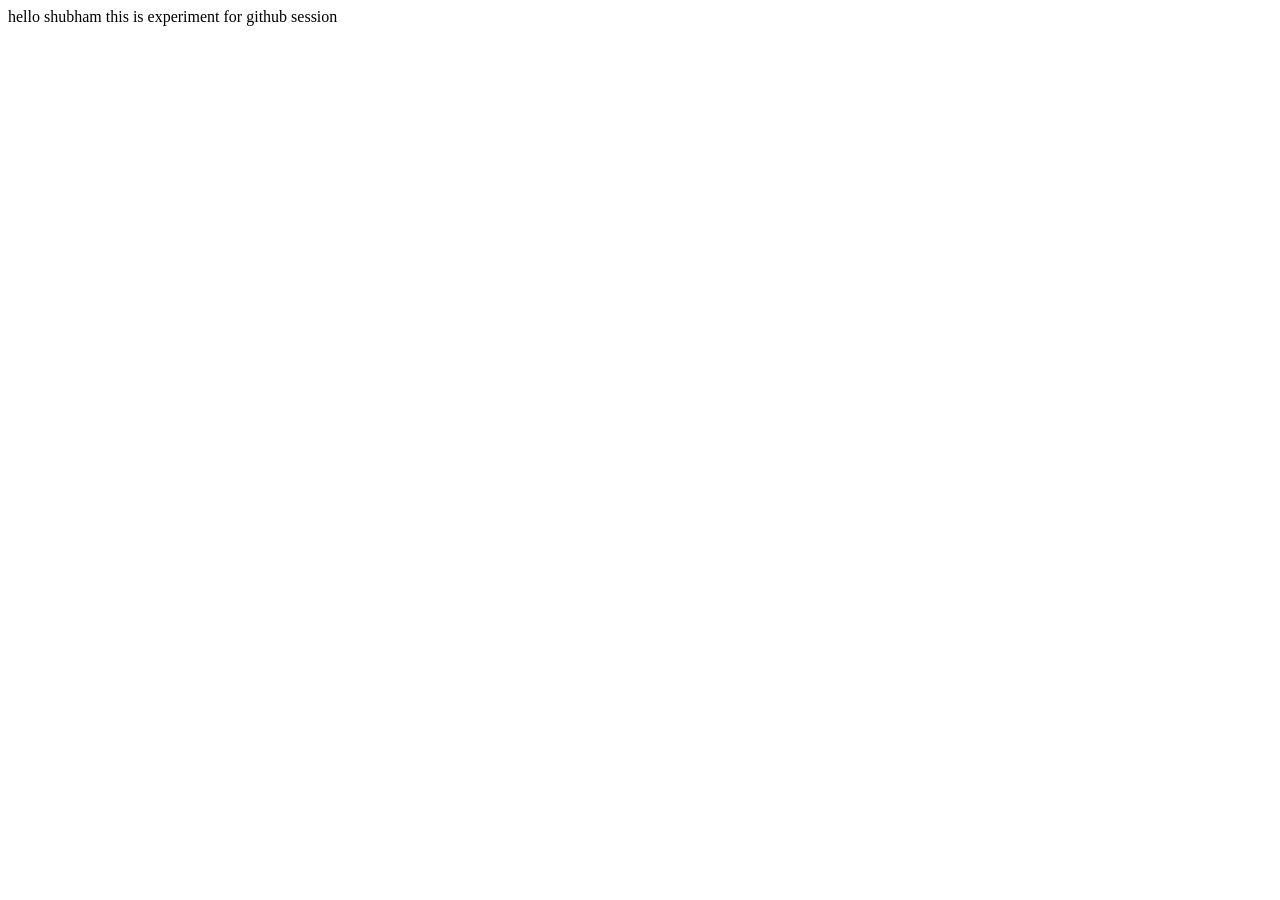
<file: index.html>
<!DOCTYPE html>
<html lang="en">
<head>
    <meta charset="UTF-8">
    <meta name="viewport" content="width=device-width, initial-scale=1.0">
    <title>Document</title>
</head>
<body>
    hello shubham
    this is experiment for github session
</body>
</html>
</file>
